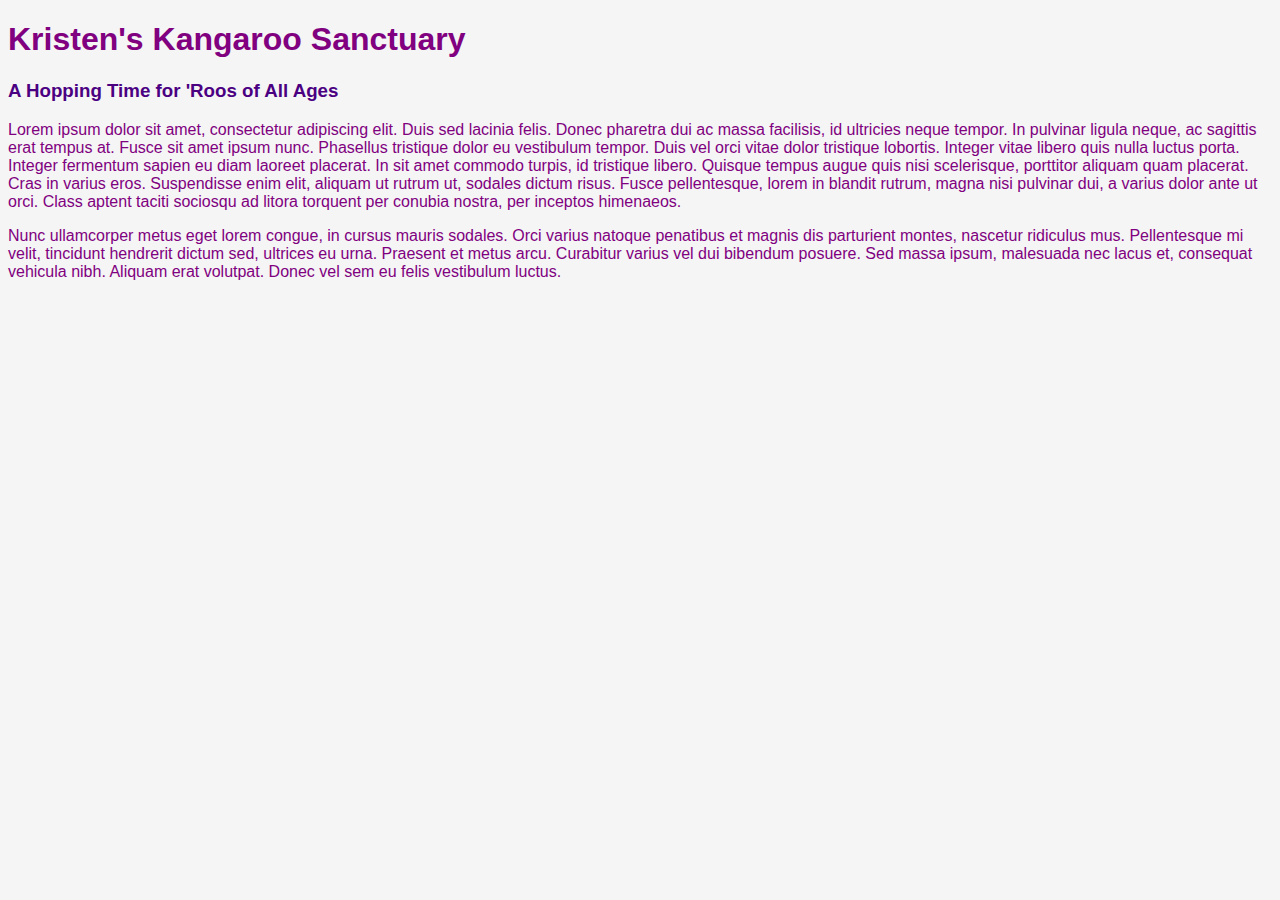
<file: unit_1/index.html>
<!DOCTYPE html>
<html>
<head>
	<title>Kristen's Website</title>

	<link rel="stylesheet" type="text/css" href="CSS/style.css">

</head>
<body>
	<h1>Kristen's Kangaroo Sanctuary</h1>
	<h3>A Hopping Time for 'Roos of All Ages</h3>
	<p>Lorem ipsum dolor sit amet, consectetur adipiscing elit. Duis sed lacinia felis. Donec pharetra dui ac massa facilisis, id ultricies neque tempor. In pulvinar ligula neque, ac sagittis erat tempus at. Fusce sit amet ipsum nunc. Phasellus tristique dolor eu vestibulum tempor. Duis vel orci vitae dolor tristique lobortis. Integer vitae libero quis nulla luctus porta. Integer fermentum sapien eu diam laoreet placerat. In sit amet commodo turpis, id tristique libero. Quisque tempus augue quis nisi scelerisque, porttitor aliquam quam placerat. Cras in varius eros. Suspendisse enim elit, aliquam ut rutrum ut, sodales dictum risus. Fusce pellentesque, lorem in blandit rutrum, magna nisi pulvinar dui, a varius dolor ante ut orci. Class aptent taciti sociosqu ad litora torquent per conubia nostra, per inceptos himenaeos.</p>
	<p>Nunc ullamcorper metus eget lorem congue, in cursus mauris sodales. Orci varius natoque penatibus et magnis dis parturient montes, nascetur ridiculus mus. Pellentesque mi velit, tincidunt hendrerit dictum sed, ultrices eu urna. Praesent et metus arcu. Curabitur varius vel dui bibendum posuere. Sed massa ipsum, malesuada nec lacus et, consequat vehicula nibh. Aliquam erat volutpat. Donec vel sem eu felis vestibulum luctus.</p>
</body>
</html>
</file>
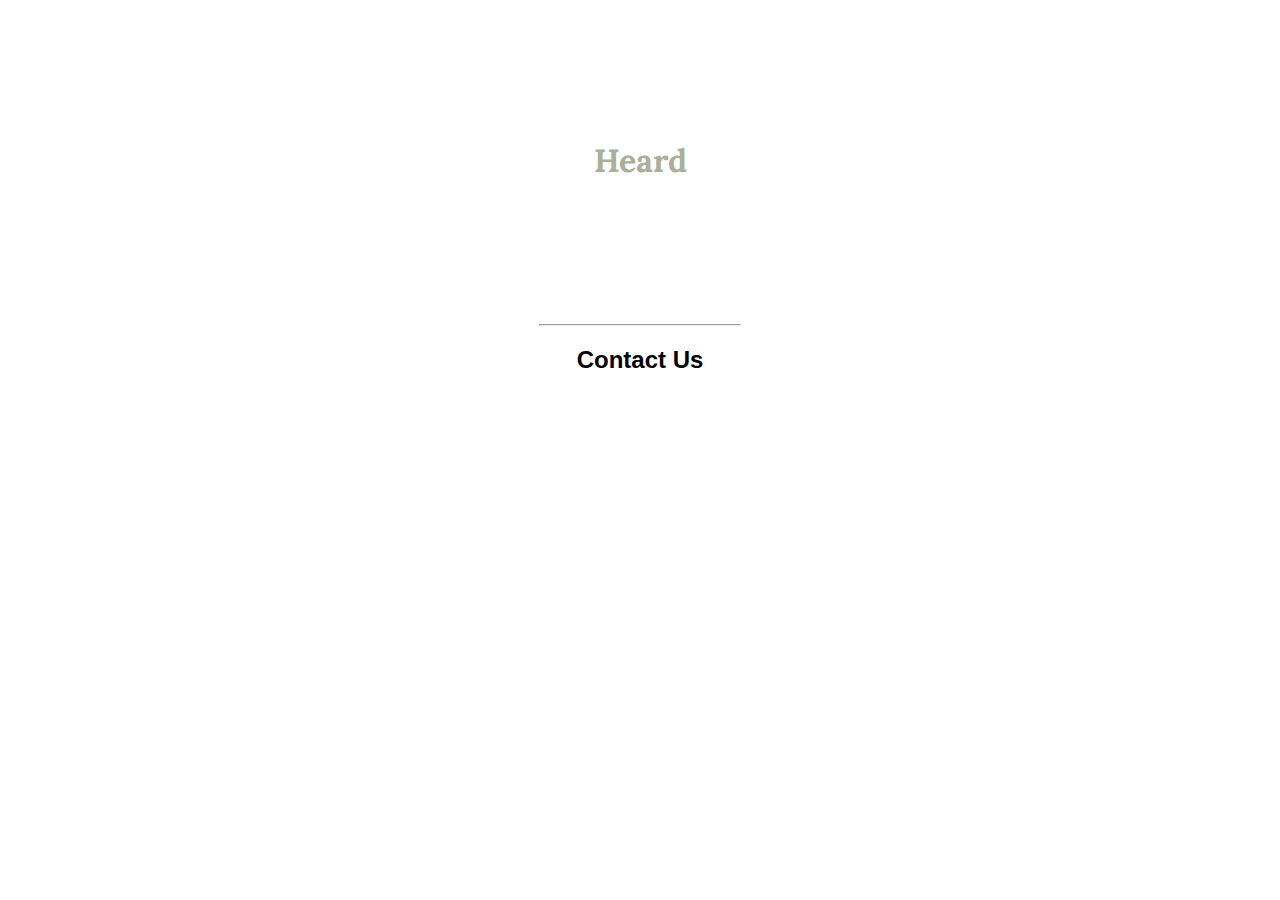
<file: unit_3/index.html>
<!DOCTYPE html>
<html>
<head>
	<title>Heard</title>

	<link rel="stylesheet" type="text/css" href="css/style.css">

</head>
<body>
	<h1>Heard</h1>
	<p id="slogan">Using Data for Advocacy, Education, and Action</p>
	<p>The simple solution to shelter data management, nationwide. Site is under construction. Lorem ipsum dolor sit amet, consectetur adipiscing elit. Sed sit amet scelerisque lectus. Pellentesque pretium orci mauris, quis molestie quam dapibus sit amet. Nam aliquam lacus vel magna lacinia, id mattis ex tincidunt. Interdum et malesuada fames ac ante ipsum. </p>
	<hr>
	<h2 id="contact">Contact Us</h2>
	<a href="mailto:kristen.house@gmail.com"> Click Here </a>

</body>
</html>
</file>
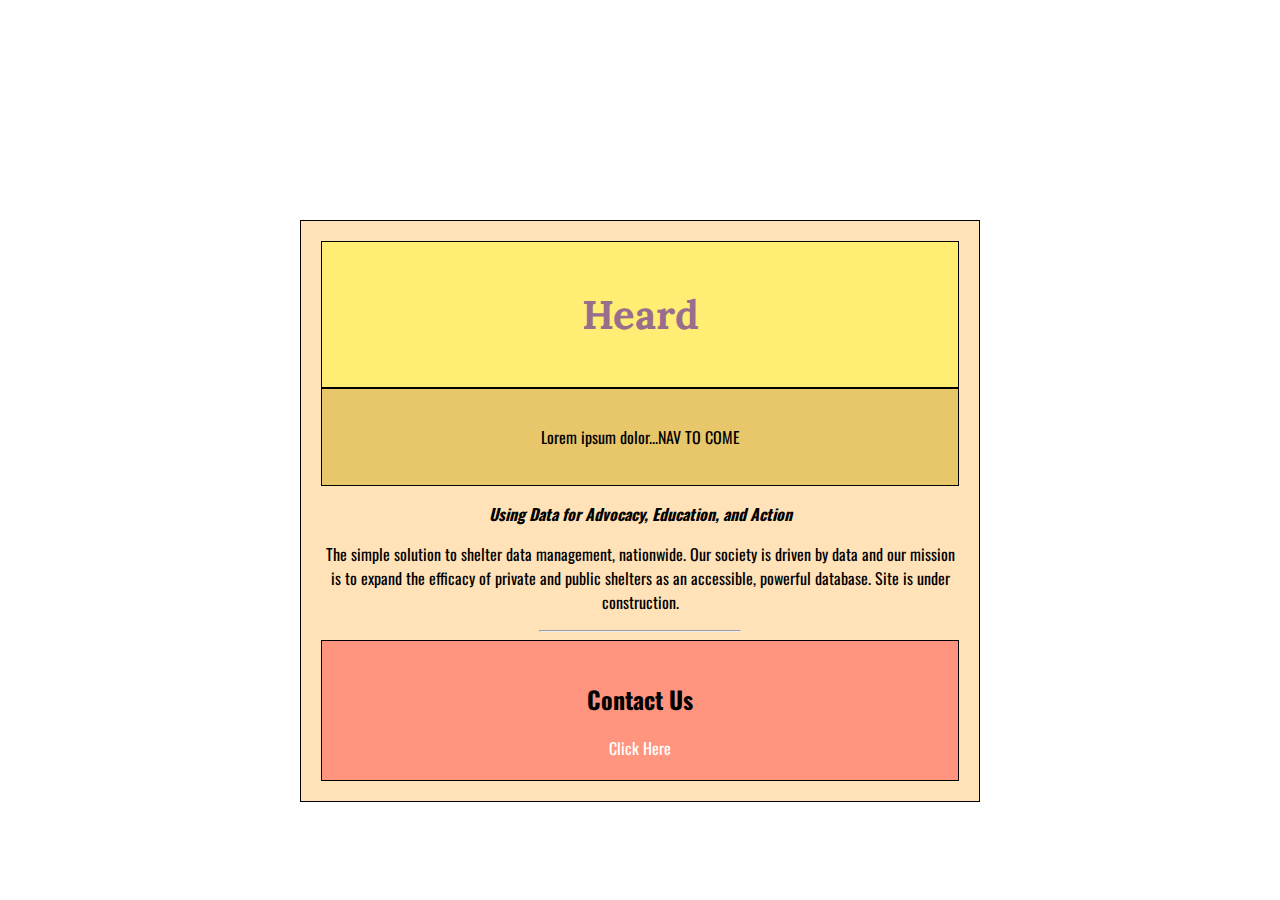
<file: unit_5/index.html>
<!DOCTYPE html>
<html>
<head>
	<title>Heard</title>

	<link rel="stylesheet" type="text/css" href="css/style.css">

</head>
<body>
	<div class="wrapper">
	<header>
		<h1>Heard</h1>
	</header>
	<nav>
		<p>Lorem ipsum dolor...NAV TO COME</p>
	</nav>
	<section id="one">
	<p id="slogan">Using Data for Advocacy, Education, and Action</p>
	<p>The simple solution to shelter data management, nationwide. Our society is driven by data and our mission is to expand the efficacy of private and public shelters as an accessible, powerful database. Site is under construction.  </p>
	<hr>
</section>
<footer>
	<h2 id="contact">Contact Us</h2>
	<a href="mailto:kristen.house@gmail.com"> Click Here </a>
</footer>
</div>
</body>
</html>
</file>
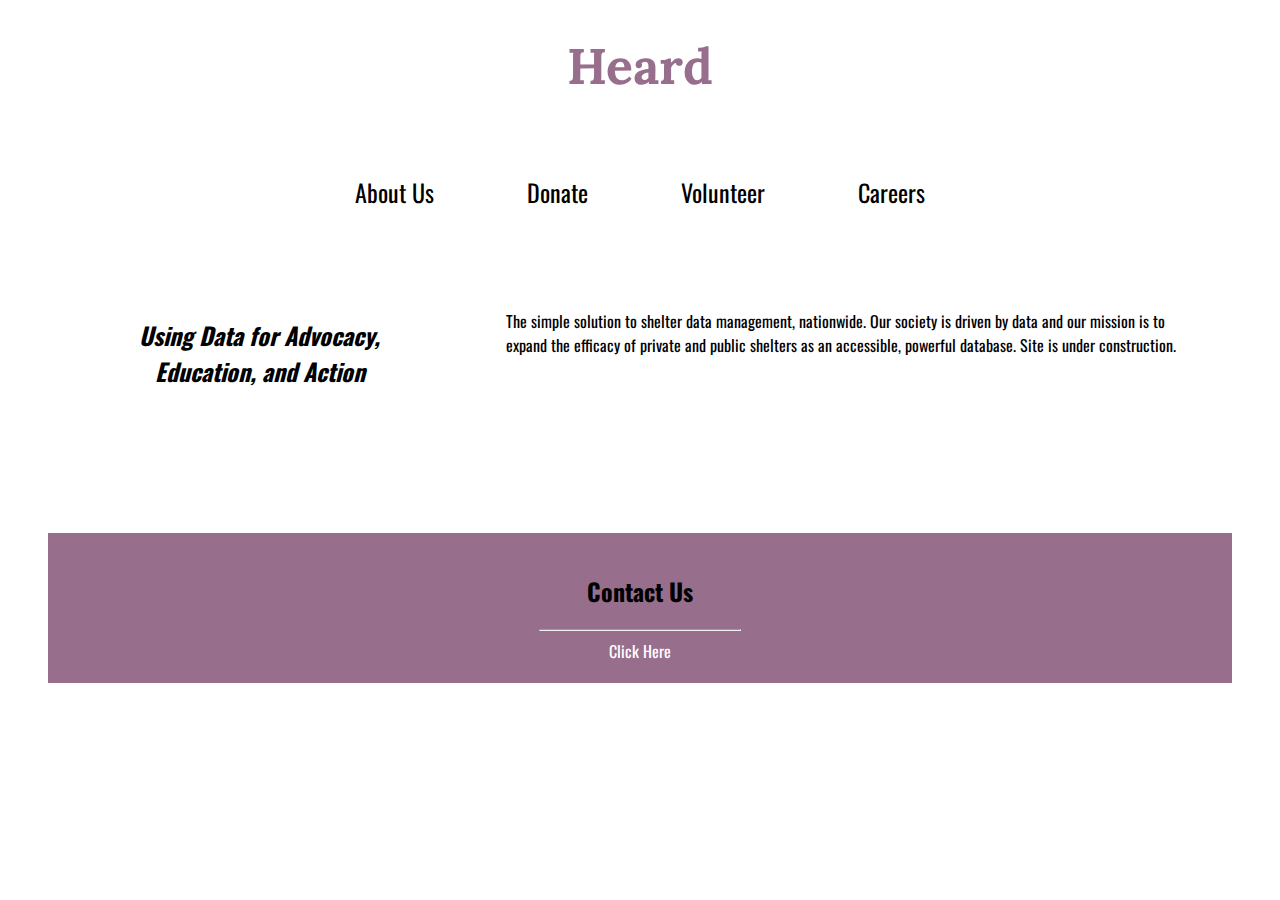
<file: unit_6/index.html>
<!DOCTYPE html>
<html>
<head>
	<title>Heard</title>

	<link rel="stylesheet" type="text/css" href="css/style.css">

</head>
<body>
	<header>
		<h1>Heard</h1>
	</header>
	<nav>
		<a href="#">About Us</a>
		<a href="#">Donate</a>
		<a href="#">Volunteer</a>
		<a href="#">Careers</a>
	</nav>
	<section id="two_column" class="clearfix">
	<aside id="left">
		<p id="slogan">Using Data for Advocacy, Education, and Action</p>
	</aside>
	<article id="right">
	<p>The simple solution to shelter data management, nationwide. Our society is driven by data and our mission is to expand the efficacy of private and public shelters as an accessible, powerful database. Site is under construction.  </p>
</article>
</section>
<footer>
	<h2 id="contact">Contact Us</h2>
	<hr>
	<a href="mailto:kristen.house@gmail.com"> Click Here </a>
</footer>
</body>
</html>
</file>
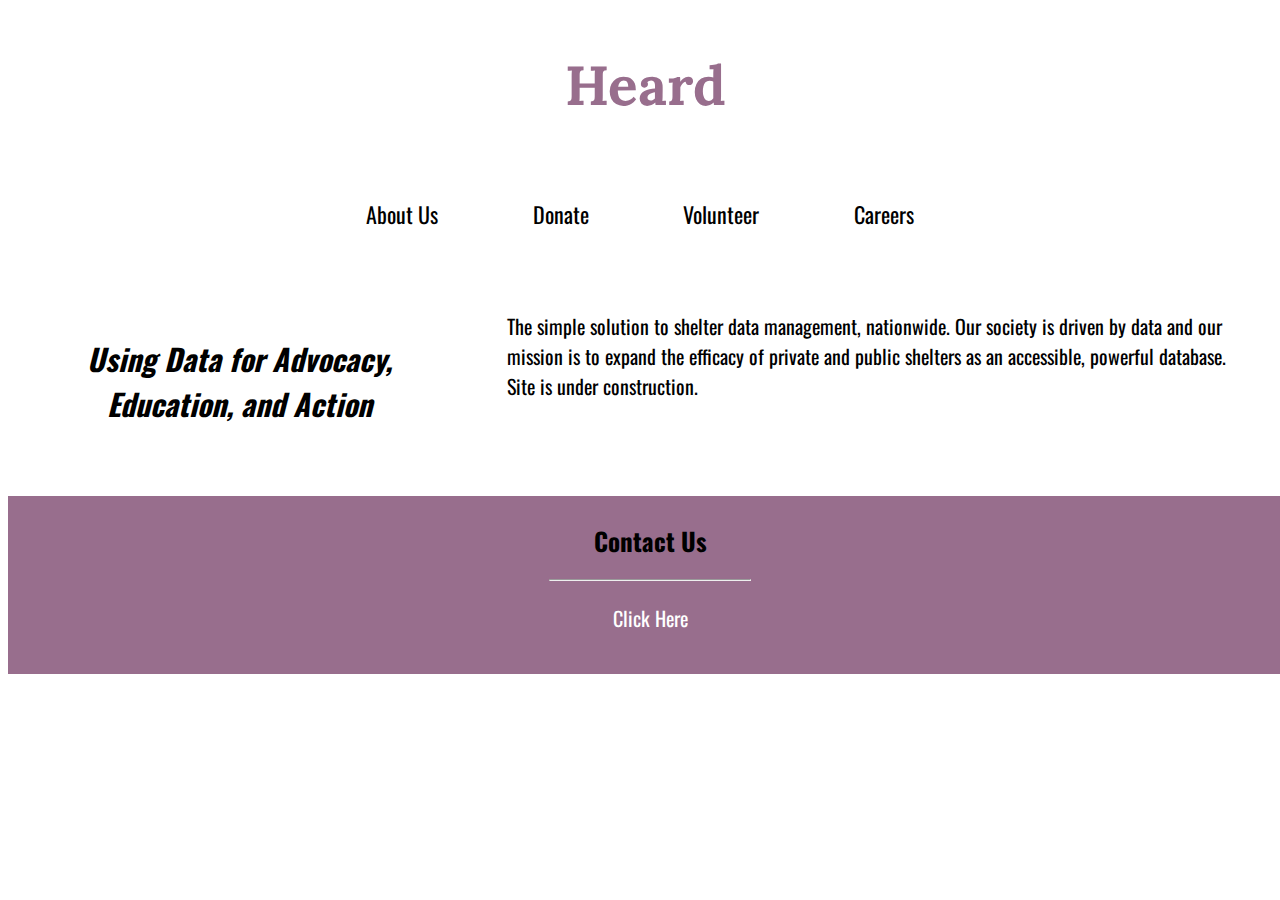
<file: unit_8/index.html>
<!DOCTYPE html>
<html>
<head>
	<title>Heard</title>

	<link rel="stylesheet" type="text/css" href="css/style.css">
	<meta name="viewport" content="width=device-width, initial-scale=1">

</head>
<body>
	<header>
		<div id="whitebar">
		<h1 id="companyname">Heard</h1>
	</div>
	</header>
	<nav>
		<a href="#">About Us</a>
		<a href="#">Donate</a>
		<a href="#">Volunteer</a>
		<a href="#">Careers</a>
	</nav>
	<section id="two_column" class="clearfix">
	<aside id="left">
		<p id="slogan">Using Data for Advocacy, Education, and Action</p>
	</aside>
	<article id="right">
	<p>The simple solution to shelter data management, nationwide. Our society is driven by data and our mission is to expand the efficacy of private and public shelters as an accessible, powerful database. Site is under construction.  </p>
</article>
</section>
<footer>
	<h2 id="contact">Contact Us</h2>
	<hr>
	<a href="mailto:kristen.house@gmail.com"> Click Here </a>
</footer>
</body>
</html>
</file>
<file: unit_1/CSS/style.css>
body {
	color: white;
	background-color: whitesmoke;
	font-family: Arial, sans-serif;
}

h3{
	color: indigo;
}

h1, p{
	color: purple;
}
</file>
<file: unit_3/css/style.css>
@import url('https://fonts.googleapis.com/css?family=Lora:700');

body {
	color: white;
	background-color: whitesmoke;
	font-family: Helvetica, sans-serif;
	background: url("https://i.ytimg.com/vi/8JJYBHgtlgc/maxresdefault.jpg");
	background-size: cover;
	background-repeat: no-repeat;
	text-align: center;
	margin-right: 300px;
	margin-left: 300px;
	margin-top: 140px;
}


hr{
	width: 200px;
}


h1{
	color: #A9AF99;
	font-family: 'Lora', serif;
}

h3{
	color: indigo;
}

#slogan {
	color: white;
	font-style: italic;
	font-weight: bold;
}

#contact {
	color: black;
}

p{
	color: white;
}

a{
	text-decoration: none;
	color: white;
}
</file>
<file: unit_5/css/style.css>
@import url('https://fonts.googleapis.com/css?family=Lora:700|Oswald');

body {
	background-color: yellow;
	font-family: Helvetica, sans-serif;
	background: url("https://i.ytimg.com/vi/8JJYBHgtlgc/maxresdefault.jpg");
	background-size: cover;
	background-repeat: no-repeat;
	text-align: center;
	margin-right: 300px;
	margin-left: 300px;
	margin-top: 220px;
}

header {
	background-color: #FFED74;
	border: 1px black solid;
	padding: 20px;
}

nav {
	background-color: #E8C66A;
	border: 1px black solid;
	padding: 20px;
}

footer {
	background-color: #FF957E;
	border: 1px black solid;
	padding: 20px;
}

div {
	background-color: #FFE2B8;
	border: 1px black solid;
	padding: 20px;
}


hr{
	width: 200px;
}


h1{
	color: #986e8d;
	font-family: 'Lora', serif;
	font-size: 40px;
}

h3{
	color: indigo;
}

#slogan {
	color: black;
	font-style: italic;
	font-weight: bold;
	font-family: 'Oswald', sans-serif;
}

#contact {
	color: black;
	font-family: 'Oswald', sans-serif;
}

p{
	color: black;
	font-family: 'Oswald', sans-serif;
	line-height: 1.5em;
}

a{
	text-decoration: none;
	color: white;
	font-family: 'Oswald', sans-serif;
}
</file>
<file: unit_6/css/style.css>
@import url('https://fonts.googleapis.com/css?family=Lora:700|Oswald');

body {
	font-family: Helvetica, sans-serif;
	background: url("https://i.ytimg.com/vi/8JJYBHgtlgc/maxresdefault.jpg");
	background-size: cover;
	background-position: 0px 150px;
	background-repeat: no-repeat;
	text-align: center;
	margin-left: 3em;
	margin-right: 3em;
}

header {
	margin-top: 1em;
	margin-bottom: 1em;
}


nav {
	margin: 2em, 2em;
	font-size: x-large;
}

nav a {
	text-decoration: none;
	color: #000000;
	margin: 1.8em;
	display: inline-block;
}

.clearfix:after {
	visibility: hidden;
	display: block;
	font-size: 0;
	content: " ";
	clear: both;
	height: 0;
}

#two_column {
	padding: 20px;
}

#left {
	background-color: rgba(255,255,255,.5);
	padding: 20px;
	float: left;
	height: 200px;
	width: 30%;
}

#right { 
	background-color: rgba(255,255,255,.5);
	padding: 20px;
	float: right;
	height: 200px;
	width: 60%;
	text-align: left;
}

footer {
	background-color: #986e8d;
	padding-top: 20px;
	padding-bottom: 20px;
}


hr{
	width: 200px;
}


h1{
	color: #986e8d;
	font-family: 'Lora', serif;
	font-size: 50px;
}

h3{
	color: indigo;
}

#slogan {
	color: black;
	font-style: italic;
	font-weight: bold;
	font-size: x-large;
	font-family: 'Oswald', sans-serif;
}

#contact {
	color: black;
	font-family: 'Oswald', sans-serif;
}

p{
	color: black;
	font-family: 'Oswald', sans-serif;
	line-height: 1.5em;
}

a{
	text-decoration: none;
	color: white;
	font-family: 'Oswald', sans-serif;
}
</file>
<file: unit_8/css/style.css>
@import url('https://fonts.googleapis.com/css?family=Lora:700|Oswald');

body {
	font-family: Helvetica, sans-serif;
	font-size: 50px;
	background: url("https://i.ytimg.com/vi/8JJYBHgtlgc/maxresdefault.jpg");
	background-size: cover;
	background-repeat: no-repeat;
	text-align: center;
}


#whitebar {
	background-color: white;
	width: 100%;
	padding: 0.1em;
	position: relative;
}

h1{
	color: #986e8d;
	font-family: 'Lora', serif;
	font-size: 1.1em;
}

#companyname {
	text-align: center;
}


nav {
	font-size: 1.1em;
}

nav a {
	text-decoration: none;
	color: #000000;
	margin: 1.8em;
	display: inline-block;
}

.clearfix:after {
	visibility: hidden;
	display: block;
	font-size: 0;
	content: " ";
	clear: both;
	height: 0;
}

#two_column {
	padding: .3em;
}

#left {
	background-color: rgba(255,255,255,.5);
	padding: .5em;
	float: left;
	width: 31%;
}

#right { 
	background-color: rgba(255,255,255,.5);
	text-align: middle;
	padding: .2em;
	float: right;
	width: 60%;
	text-align: left;
}


hr{
	width: 200px;
}


h2 {
	font-family: 'Oswald', sans-serif;
}

#contact {
	color: black;
	font-size: .5em;
	line-height: 1.1em;
}

h3{
	color: indigo;
}

p{
	color: black;
	font-size: .4em;
	font-family: 'Oswald', sans-serif;
	line-height: 1.5em;
}

#slogan {
	color: black;
	font-style: italic;
	font-weight: bold;
	font-family: 'Oswald', sans-serif;
	font-size: .6em;
}

footer {
	background-color: #986e8d;
	padding: .2em;
	width: 100%;
}


a{
	text-decoration: none;
	color: white;
	font-family: 'Oswald', sans-serif;
	font-size: .4em;
	line-height: 1.1em;
	vertical-align: text-top;
}


@media only screen and (max-width: 820px) {
    body {
        background-color: lightblue;
        background: none;
    }

    #left {
    	float: none;
    	width: 90%;
    }

    #slogan {
    	font-size: .5em;
    }

    #right{
    	float: none;
    	width: 90%;
    }
}
</file>
